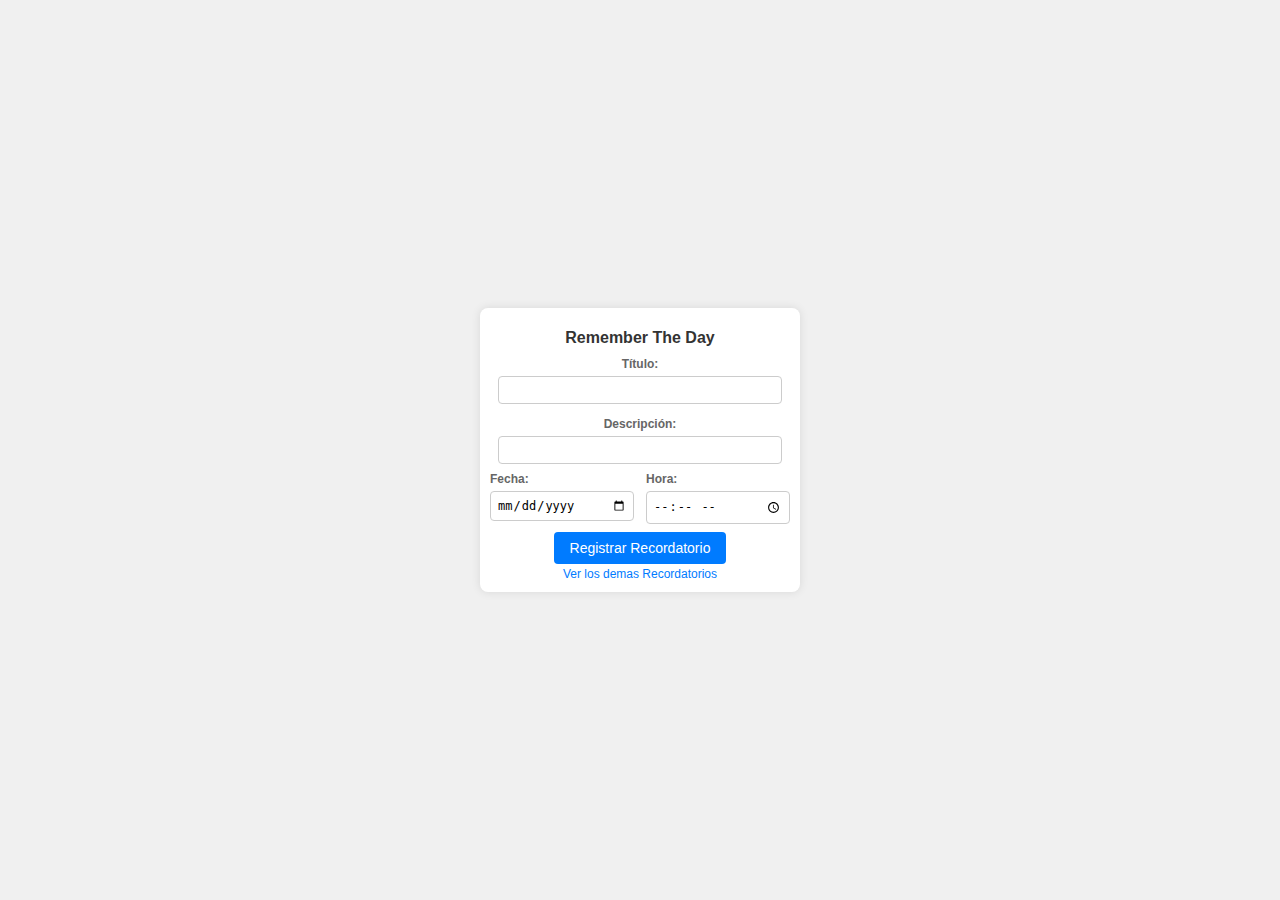
<file: index.html>
<!DOCTYPE html>
<html>
<head>
    <title>Remember The Day</title>
    <link rel="stylesheet" type="text/css" href="css/style.css">
    <script src="js/main.js" defer></script>
</head>
<body>
    <div class="container">
        <h1>Remember The Day</h1>
        <label for="reminderTitle">Título:</label>
        <input type="text" id="reminderTitle" required>
        <label for="reminderDescription">Descripción:</label>
        <input type="text" id="reminderDescription" required>
        <div class="datetime-container">
            <div>
                <label for="reminderDate">Fecha:</label>
                <input type="date" id="reminderDate" required>
            </div>
            <div>
                <label for="reminderTime">Hora:</label>
                <input type="time" id="reminderTime" required>
            </div>
        </div>
        <button id="setReminderButton">Registrar Recordatorio</button>
        <br>
        <a href="manage.html">Ver los demas Recordatorios</a>
    </div>
</body>
</html>
</file>
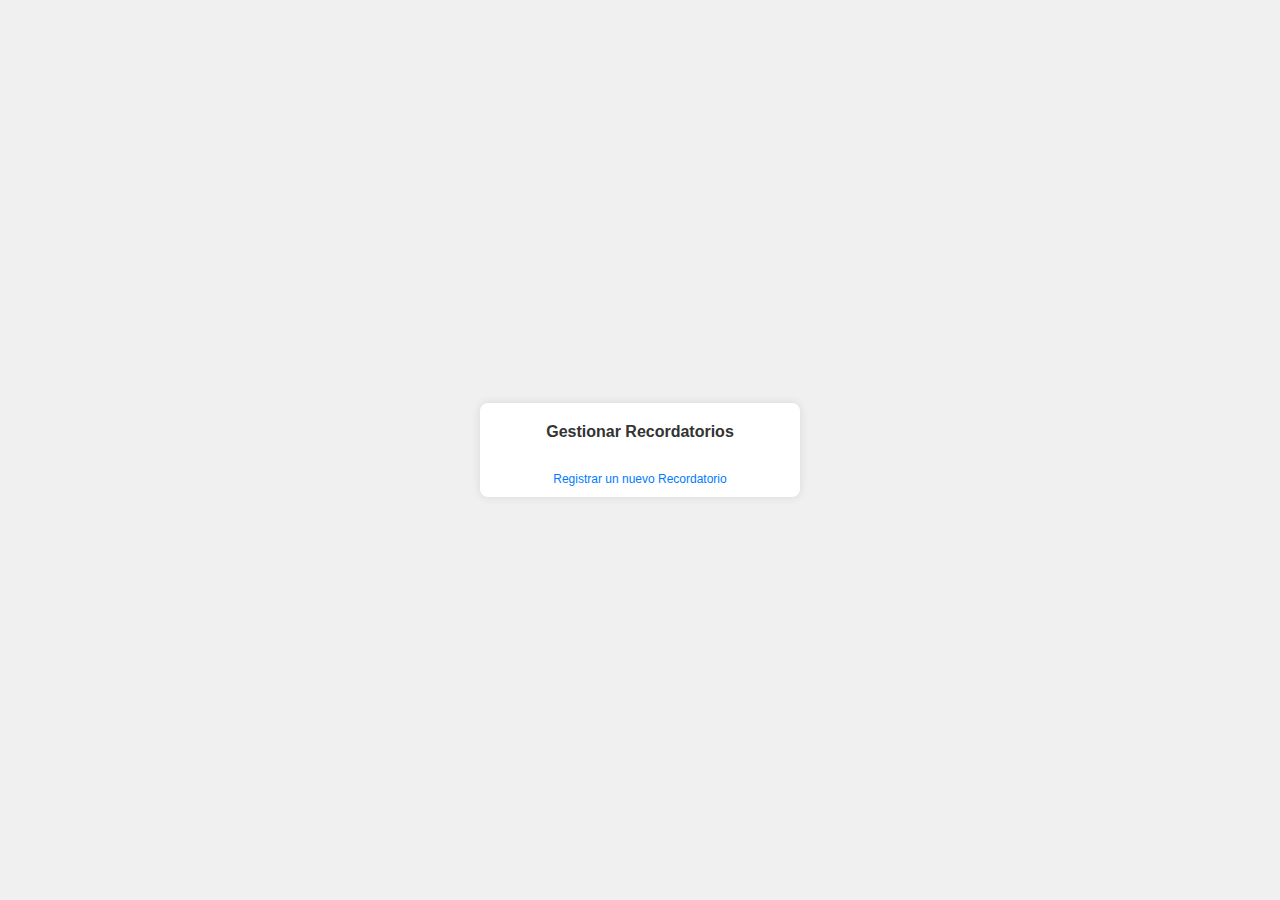
<file: manage.html>
<!DOCTYPE html>
<html>
<head>
    <title>Gestionar Recordatorios</title>
    <link rel="stylesheet" type="text/css" href="css/style.css">
    <script src="js/manage.js" defer></script>
</head>
<body>
    <div class="container">
        <h1>Gestionar Recordatorios</h1>
        <ul id="reminderList"></ul>
        <br>
        <a href="index.html">Registrar un nuevo Recordatorio</a>
    </div>
</body>
</html>
</file>
<file: css/style.css>
body {
    font-family: Arial, sans-serif;
    display: flex;
    justify-content: center;
    align-items: center;
    height: 100vh;
    margin: 0;
    background-color: #f0f0f0;
}

.container {
    text-align: center;
    background: white;
    padding: 10px;
    border-radius: 8px;
    box-shadow: 0 0 10px rgba(0, 0, 0, 0.1);
    max-width: 300px;
    width: 100%;
}

h1, h2 {
    color: #333;
    margin-bottom: 10px;
    font-size: 16px;
}

label {
    display: block;
    margin: 5px 0;
    color: #666;
    font-weight: bold;
    font-size: 12px;
}

input[type="text"],
input[type="date"],
input[type="time"] {
    width: calc(100% - 16px);
    padding: 6px;
    margin-bottom: 8px;
    border: 1px solid #ccc;
    border-radius: 4px;
    box-sizing: border-box;
    font-size: 12px;
}

button {
    padding: 8px 16px;
    font-size: 14px;
    margin-top: 8px;
    cursor: pointer;
    border: none;
    border-radius: 4px;
    background-color: #007bff;
    color: white;
    transition: background-color 0.3s ease;
}

button:hover {
    background-color: #0056b3;
}

ul {
    list-style: none;
    padding: 0;
    margin: 0;
}

li {
    background: #f9f9f9;
    margin: 8px 0;
    padding: 8px;
    border: 1px solid #ddd;
    border-radius: 4px;
    display: flex;
    justify-content: space-between;
    align-items: center;
    font-size: 12px;
}

li button {
    background-color: #dc3545;
    margin-left: 5px;
    padding: 5px 10px;
    font-size: 12px;
}

li button:first-of-type {
    background-color: #ffc107;
}

li button:hover {
    background-color: #c82333;
}

li button:first-of-type:hover {
    background-color: #e0a800;
}

a {
    text-decoration: none;
    color: #007bff;
    transition: color 0.3s ease;
    font-size: 12px;
}

a:hover {
    color: #0056b3;
}

/* Nuevo estilo para alinear los inputs de fecha y hora en una sola línea */
.datetime-container {
    display: flex;
    justify-content: space-between;
}

.datetime-container div {
    width: 48%;
}

.datetime-container label {
    text-align: left;
    margin: 0 0 5px 0;
    display: block;
}

.datetime-container input {
    width: 100%;
    margin: 0;
}
</file>
